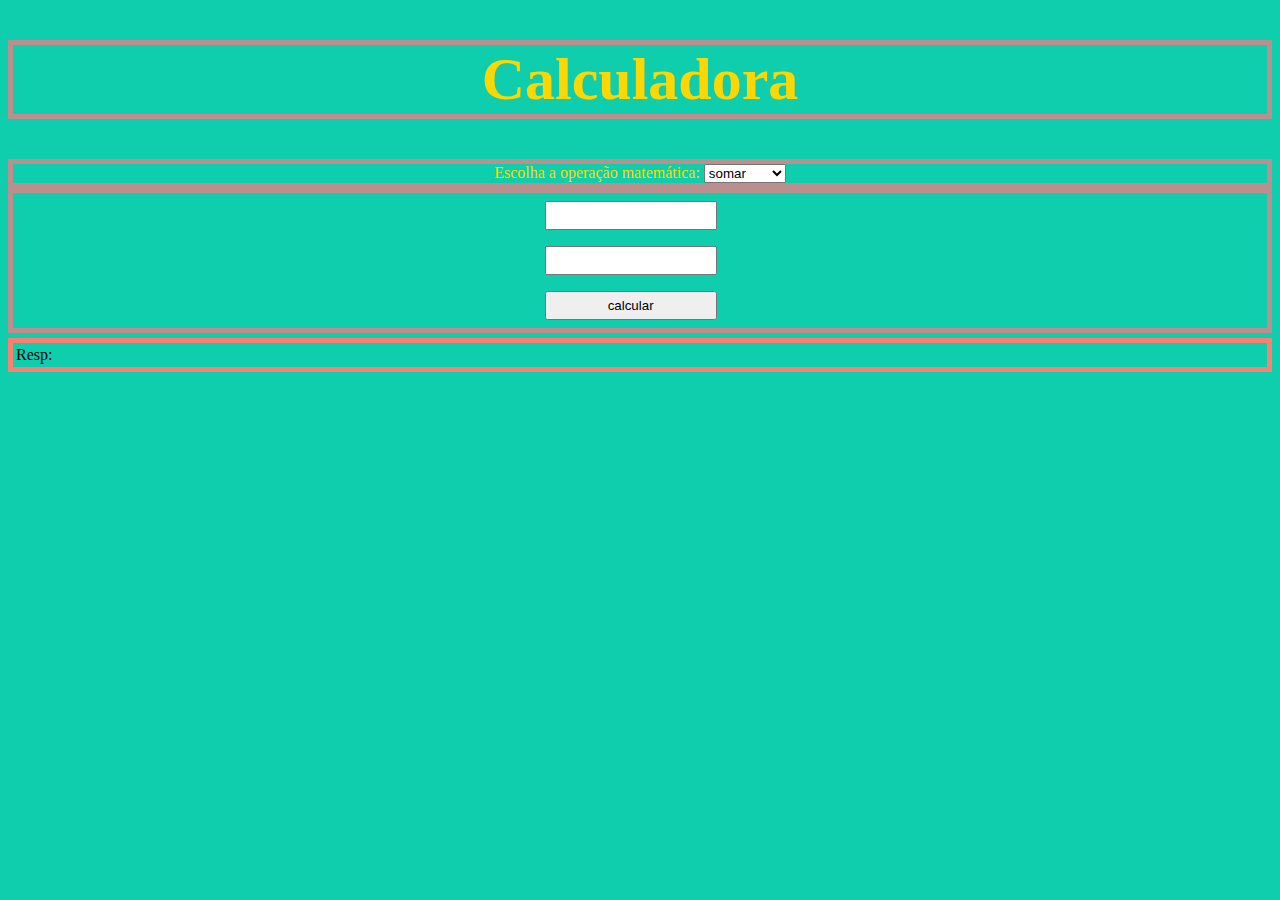
<file: index.html>
<!DOCTYPE html>
<html lang="pt-BR">
<head>
    <meta charset="UTF-8">
    <meta http-equiv="X-UA-Compatible" content="IE=edge">
    <meta name="viewport" content="width=device-width, initial-scale=1.0">
    <link rel="stylesheet" href="estilo.css">
    <title>Brincando de calculadora</title>

</head>
<body>

    <section class="container text-center">
        <h1>Calculadora</h1>
        <form>
             <div class="operacao">
                <label for="operacoes">Escolha a operação matemática:</label>
                <select name="operacoes" id="operacoes" >
                    <option value="soma" id="somar">somar</option>
                    <option value="subtração" id="subtrair">subtrair</option>
                    <option value="multiplicação" id="multiplicar">multiplicar</option> 
                    <option value="divisão" id="dividir">dividir</option>
                </select>
            </div>
        </form>

        <form class="col">
                <div class="flex-container">
                    <input type="number" name="numero1" id="numero1">                    
                        <div class="flex-container">
                            <input type="number" name="numero2" id="numero2">
                                 <div class="flex-container"> 
                                        <input type="button" value="calcular" onclick="calcular()"> 
                                </div>
                         </div>           
                </div>            
        </form>
                        <div id="resul">Resp:

    </section>
    <script src="calculadorabyJess.js"></script>

</body>
</html>
</file>
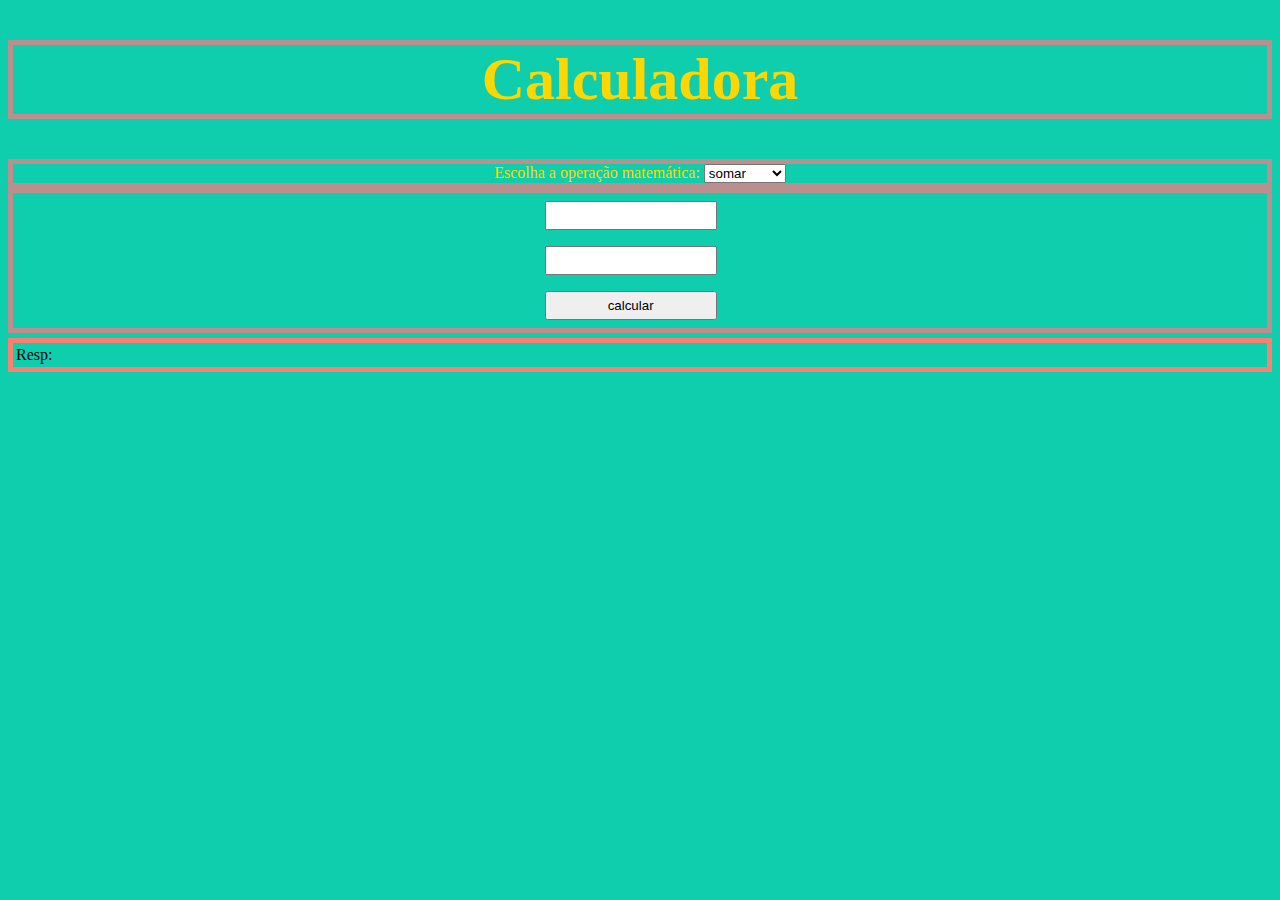
<file: calculadorabyJess.html>
<!DOCTYPE html>
<html lang="pt-BR">
<head>
    <meta charset="UTF-8">
    <meta http-equiv="X-UA-Compatible" content="IE=edge">
    <meta name="viewport" content="width=device-width, initial-scale=1.0">
    <link rel="stylesheet" href="estilo.css">
    <title>Brincando de calculadora</title>

</head>
<body>

    <section class="container text-center">
        <h1>Calculadora</h1>
        <form>
             <div class="operacao">
                <label for="operacoes">Escolha a operação matemática:</label>
                <select name="operacoes" id="operacoes" >
                    <option value="soma" id="somar">somar</option>
                    <option value="subtração" id="subtrair">subtrair</option>
                    <option value="multiplicação" id="multiplicar">multiplicar</option> 
                    <option value="divisão" id="dividir">dividir</option>
                </select>
            </div>
        </form>

        <form class="col">
                <div class="flex-container">
                    <input type="number" name="numero1" id="numero1">                    
                        <div class="flex-container">
                            <input type="number" name="numero2" id="numero2">
                                 <div class="flex-container"> 
                                        <input type="button" value="calcular" onclick="calcular()"> 
                                </div>
                         </div>           
                </div>            
        </form>
                        <div id="resul">Resp:

    </section>
    <script src="calculadorabyJess.js"></script>

</body>
</html>
</file>
<file: estilo.css>
body {
    background: rgb(14, 206, 174);
    width: auto;
    height: auto;
}
h1 {
    border: solid rosybrown 5px;
    font-size: 60px;
    font-family: Georgia, 'Times New Roman', Times, serif;
    text-align:center;
    color: gold;
}

.operacao {
    color: gold;
    font-family: Georgia, 'Times New Roman', Times, serif;
    font: 10pt;
    text-align: left;
}

form {
    border: solid rosybrown 5px;
    display: flex;
    justify-content: center;
    align-content: center;
    max-width: 100%;
    object-fit: contain;
}

input{
    width: 75%;
    padding: 5px 5px;
    margin: 8px 10px;
    box-sizing: content-box;
    align-content: center; 
}

#resul {
    border: solid salmon 5px;
    font: normal 8pt;
    align-items: center;
    margin-top: 5px;
    padding: 3px;
    justify-content: center;
}
</file>
